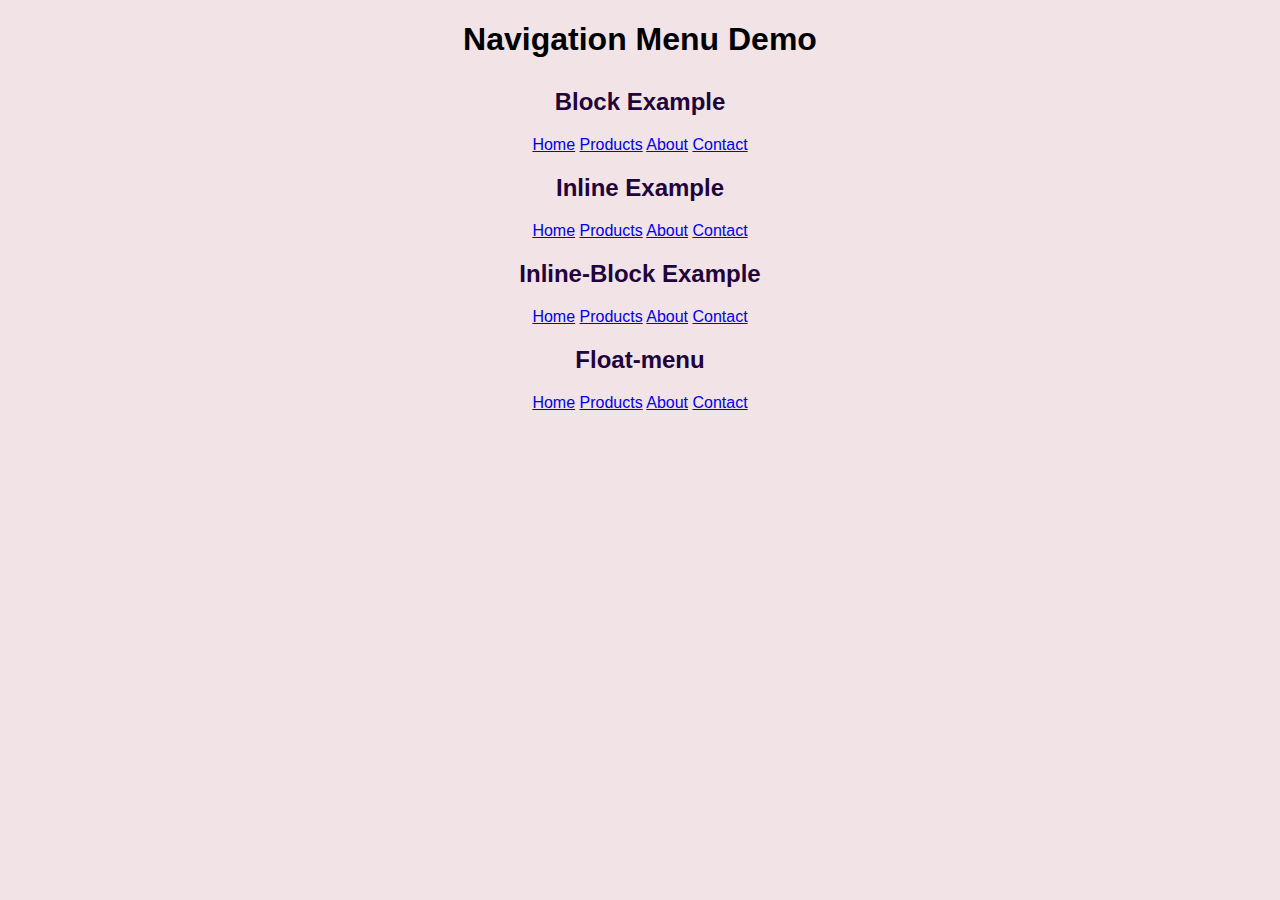
<file: index.html>
<!DOCTYPE html>
<html lang="en">
<head>
    <meta charset="UTF-8">
    <meta name="viewport" content="width=device-width, initial-scale=1.0">
    <title>Simple product page</title>
    <link rel="stylesheet" href="./style7.css">
</head>
<body>
    
    <h1>Navigation Menu Demo</h1>
    <h2 style="color:rgb(32, 4, 58)">Block Example</h2>
    <div class ="block-menu">
        <a href="#">Home</a>
        <a href="#">Products</a>
        <a href="#">About</a>
        <a href="#">Contact</a>
    </div>
    <h2 style="color:rgb(32, 4, 58)">Inline Example</h2>
    <div class ="inline-menu">
        <a href="#">Home</a>
        <a href="#">Products</a>
        <a href="#">About</a>
        <a href="#">Contact</a>
    </div>
    <h2 style="color:rgb(32, 4, 58)">Inline-Block Example</h2>
    <div class ="Inline-Block-Menu">
        <a href="#">Home</a>
        <a href="#">Products</a>
        <a href="#">About</a>
        <a href="#">Contact</a>
    </div>
<h2 style="color:rgb(32, 4, 58)">Float-menu</h2>
    <div class ="float-menu">
        <a href="#">Home</a>
        <a href="#">Products</a>
        <a href="#">About</a>
        <a href="#">Contact</a>
    </div>

</body>
</html>
</file>
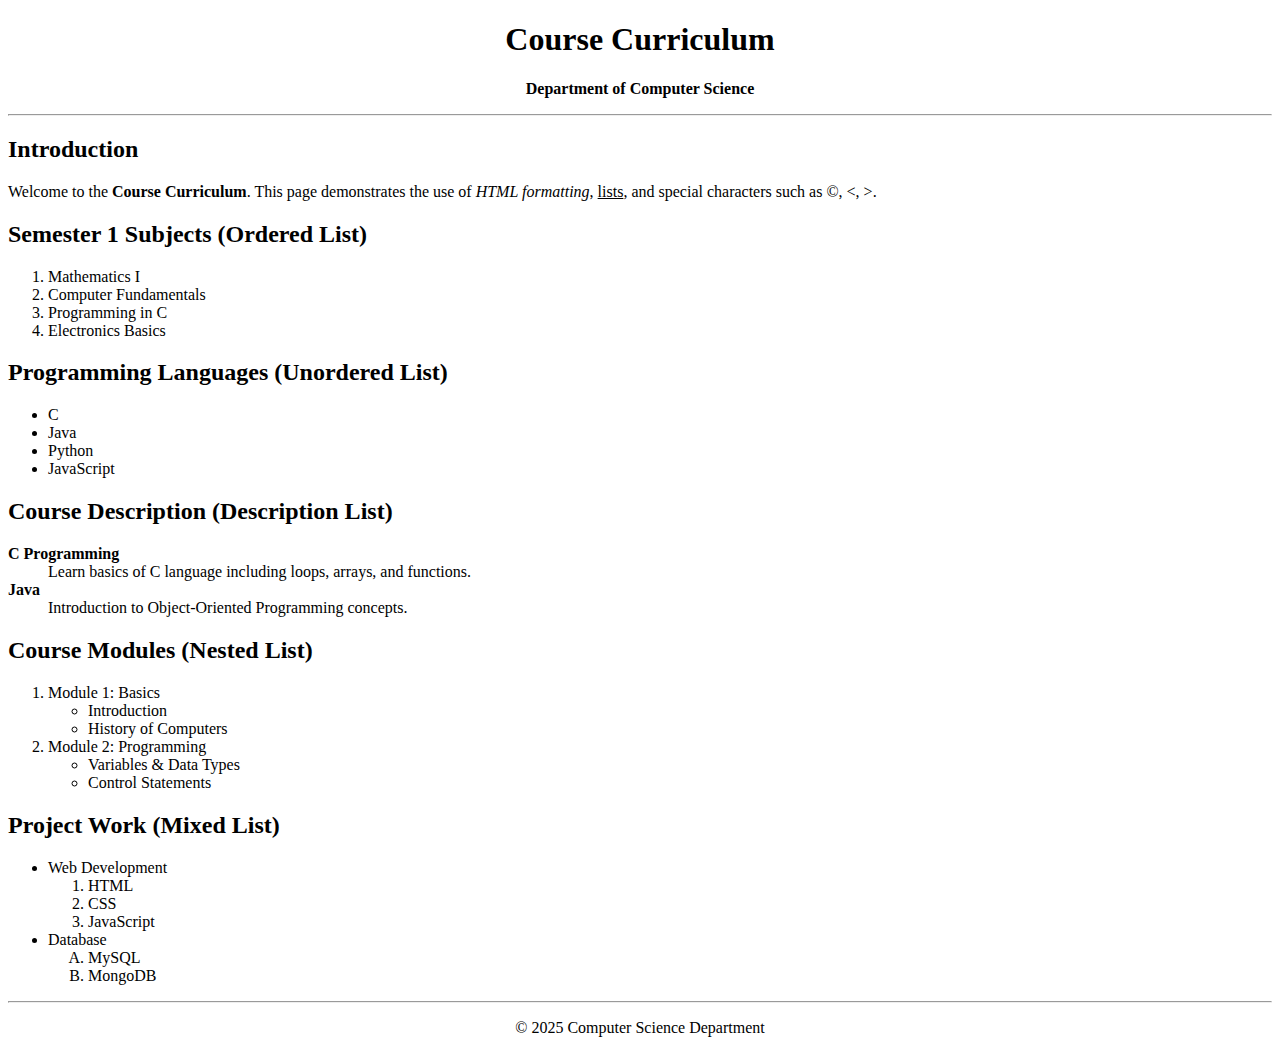
<file: exp1.html>
<!DOCTYPE html> 
<html> 
<head> 
    <title>Course Curriculum</title> 
</head> 
<body> 
 
    <!-- Heading --> 
    <h1 align="center">Course Curriculum</h1> 
    <p align="center"><b>Department of Computer Science</b></p> 
    <hr> 
 
    <!-- Introduction --> 
    <h2>Introduction</h2> 
    <p> 
        Welcome to the <b>Course Curriculum</b>. This page demonstrates the use of  
        <i>HTML formatting</i>, <u>lists</u>, and special characters such as &copy;, &lt;, &gt;. 
    </p> 
 
    <!-- Ordered List --> 
    <h2>Semester 1 Subjects (Ordered List)</h2> 
    <ol> 
        <li>Mathematics I</li> 
        <li>Computer Fundamentals</li> 
        <li>Programming in C</li> 
        <li>Electronics Basics</li> 
    </ol> 
 
    <!-- Unordered List --> 
    <h2>Programming Languages (Unordered List)</h2> 
    <ul> 
        <li>C</li> 
        <li>Java</li> 
        <li>Python</li> 
        <li>JavaScript</li> 
    </ul> 
 
    <!-- Description List --> 
    <h2>Course Description (Description List)</h2> 
    <dl> 
        <dt><b>C Programming</b></dt> 
        <dd>Learn basics of C language including loops, arrays, and functions.</dd> 
        <dt><b>Java</b></dt> 
        <dd>Introduction to Object-Oriented Programming concepts.</dd> 
    </dl> 
 
    <!-- Nested List --> 
    <h2>Course Modules (Nested List)</h2> 
    <ol> 
        <li>Module 1: Basics 
            <ul> 
                <li>Introduction</li> 
                <li>History of Computers</li> 
            </ul> 
        </li> 
        <li>Module 2: Programming 
            <ul> 
                <li>Variables & Data Types</li> 
                <li>Control Statements</li> 
            </ul> 
        </li> 
    </ol> 
 
    <!-- Mixed List --> 
    <h2>Project Work (Mixed List)</h2> 
    <ul> 
        <li>Web Development 
            <ol> 
                <li>HTML</li> 
                <li>CSS</li> 
                <li>JavaScript</li> 
            </ol> 
        </li> 
        <li>Database 
            <ol type="A"> 
                <li>MySQL</li> 
                <li>MongoDB</li> 
            </ol> 
        </li> 
    </ul> 
 
    <!-- Footer --> 
    <hr> 
    <p align="center">&copy; 2025 Computer Science Department</p> 
 
</body> 
</html>
</file>
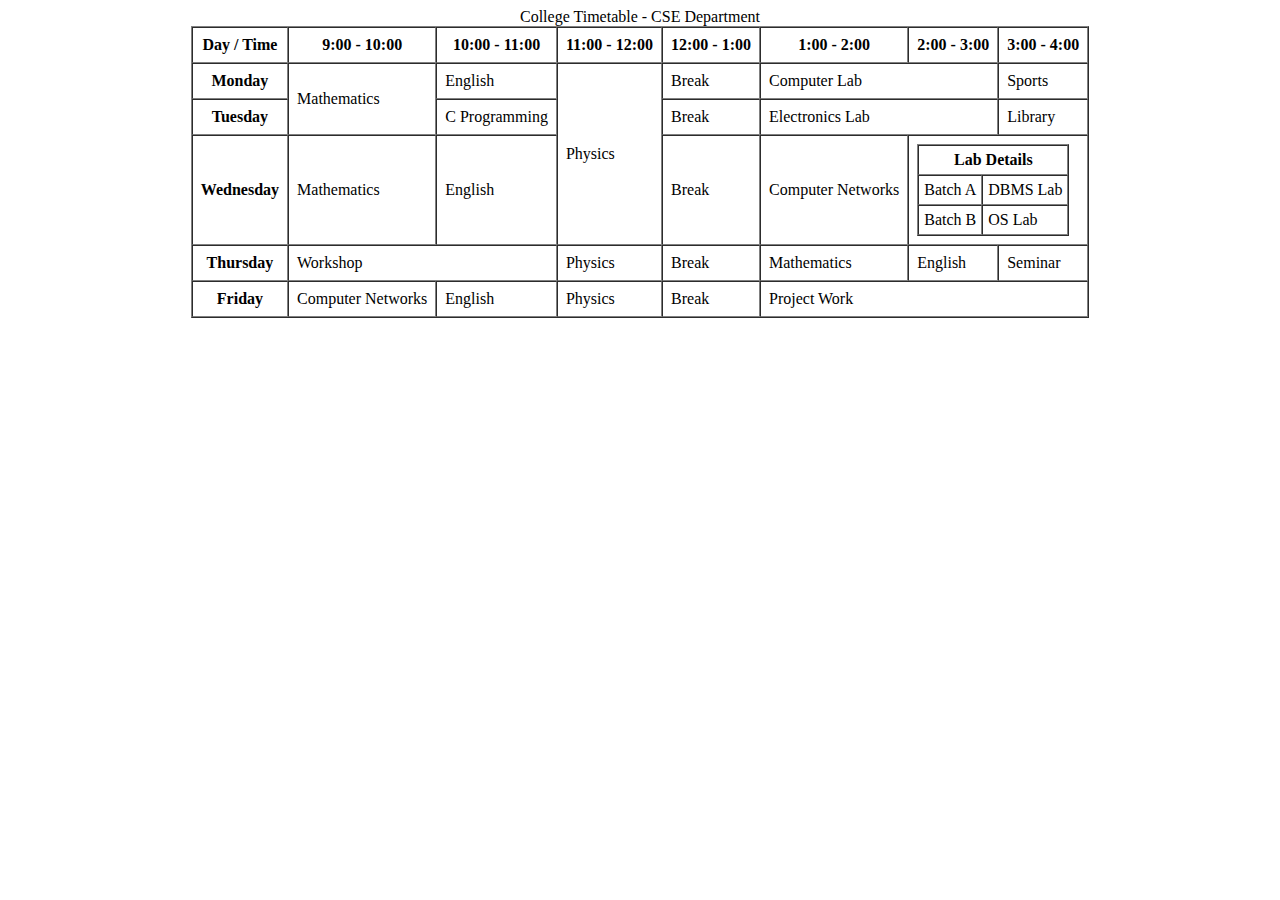
<file: exp3.html>
<!DOCTYPE html> 
<html> 
<head> 
<title>College Timetable</title> 
</head> 
<body> 
<table border="1" align="center" cellpadding="8" cellspacing="0"> 
<caption>College Timetable - CSE Department</caption> 
<tr> 
<th>Day / Time</th> 
<th>9:00 - 10:00</th> 
<th>10:00 - 11:00</th> 
<th>11:00 - 12:00</th> 
<th>12:00 - 1:00</th> 
<th>1:00 - 2:00</th> 
            <th>2:00 - 3:00</th> 
            <th>3:00 - 4:00</th> 
        </tr> 
 
        <tr> 
            <th>Monday</th> 
            <td rowspan="2">Mathematics</td> 
            <td>English</td> 
            <td rowspan="3">Physics</td> 
            <td>Break</td> 
            <td colspan="2">Computer Lab</td> 
            <td>Sports</td> 
        </tr> 
 
        <tr> 
            <th>Tuesday</th> 
            <td>C Programming</td> 
            <td>Break</td> 
            <td colspan="2">Electronics Lab</td> 
            <td>Library</td> 
        </tr> 
 
        <tr> 
            <th>Wednesday</th> 
            <td>Mathematics</td> 
            <td>English</td> 
            <td>Break</td> 
            <td>Computer Networks</td> 
            <td colspan="2"> 
                <!-- Nested Table Example --> 
                <table border="1" cellpadding="5" cellspacing="0"> 
                    <tr><th colspan="2">Lab Details</th></tr> 
                    <tr><td>Batch A</td><td>DBMS Lab</td></tr> 
                    <tr><td>Batch B</td><td>OS Lab</td></tr> 
                </table> 
            </td> 
        </tr> 
 
        <tr> 
            <th>Thursday</th> 
            <td colspan="2">Workshop</td> 
            <td>Physics</td> 
            <td>Break</td> 
            <td>Mathematics</td> 
            <td>English</td> 
            <td>Seminar</td> 
        </tr> 
 
        <tr> 
            <th>Friday</th> 
            <td>Computer Networks</td> 
            <td>English</td> 
            <td>Physics</td> 
            <td>Break</td> 
            <td colspan="3">Project Work</td> 
        </tr> 
</table> 
</body> 
</html>
</file>
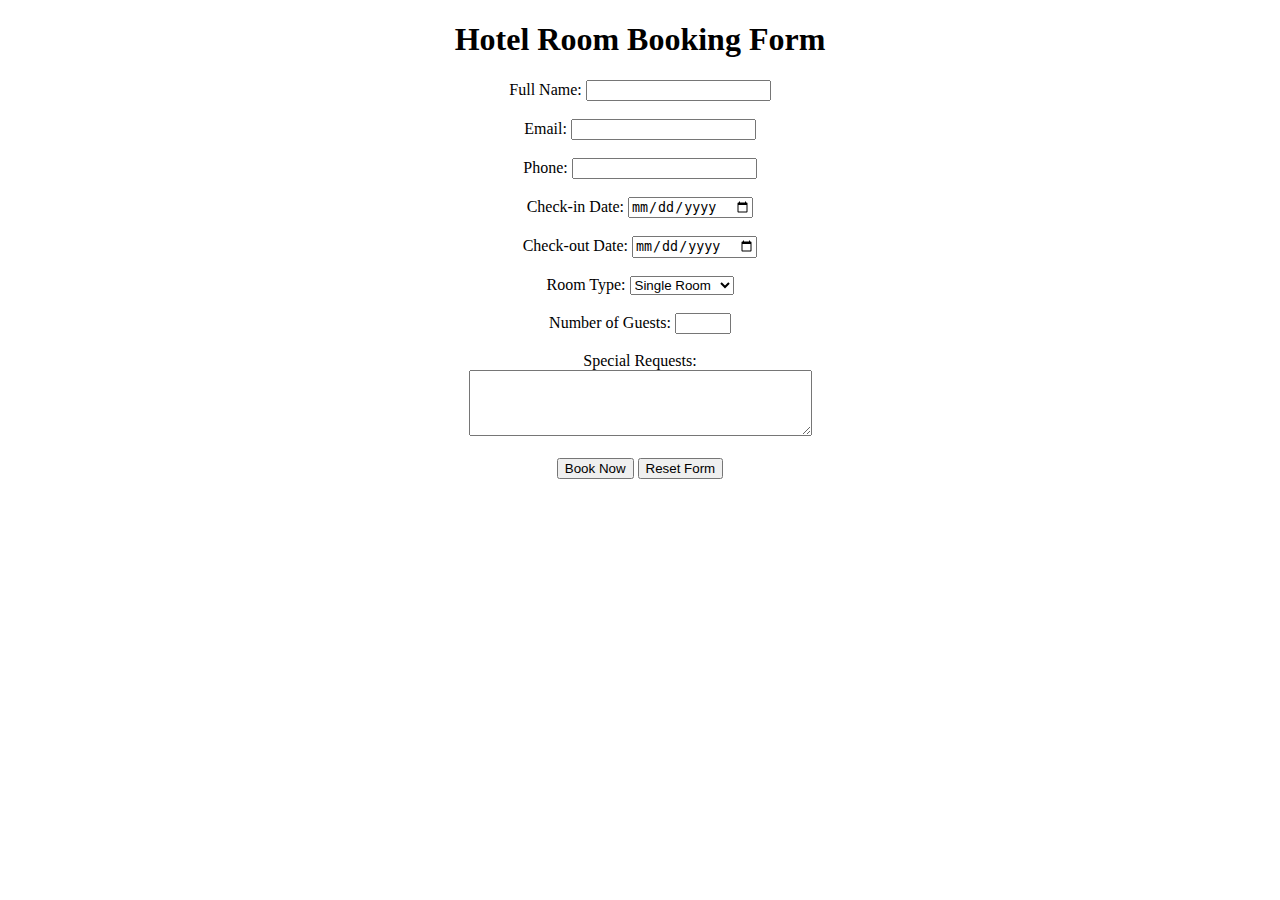
<file: exp4.html>
<!DOCTYPE html> 
<html> 
<head> 
<title>Hotel Room Booking Form</title> 
</head> 
<body> 
<h1 align="center">Hotel Room Booking Form</h1> 
<form action="#" method="post" align="center"> 
<!-- Name --> 
<label for="fullname">Full Name:</label> 
<input type="text" id="fullname" name="fullname" required> 
<br><br> 
<!-- Email --> 
<label for="email">Email:</label> 
<input type="email" id="email" name="email" required> 
        <br><br> 
 
        <!-- Phone --> 
        <label for="phone">Phone:</label> 
        <input type="tel" id="phone" name="phone" required> 
        <br><br> 
 
        <!-- Check-in & Check-out --> 
        <label for="checkin">Check-in Date:</label> 
        <input type="date" id="checkin" name="checkin"> 
        <br><br> 
 
        <label for="checkout">Check-out Date:</label> 
        <input type="date" id="checkout" name="checkout"> 
        <br><br> 
 
        <!-- Room Type --> 
        <label for="room">Room Type:</label> 
        <select id="room" name="room"> 
            <option value="single">Single Room</option> 
            <option value="double">Double Room</option> 
            <option value="deluxe">Deluxe Room</option> 
            <option value="suite">Suite</option> 
        </select> 
        <br><br> 
 
        <!-- Number of Guests --> 
        <label for="guests">Number of Guests:</label> 
        <input type="number" id="guests" name="guests" min="1" max="10"> 
        <br><br> 
 
        <!-- Special Requests --> 
        <label for="requests">Special Requests:</label><br> 
        <textarea id="requests" name="requests" rows="4" cols="40"></textarea> 
        <br><br> 
 
        <!-- Buttons --> 
        <input type="submit" value="Book Now"> 
        <input type="reset" value="Reset Form"> 
 
    </form> 
 
</body> 
</html>
</file>
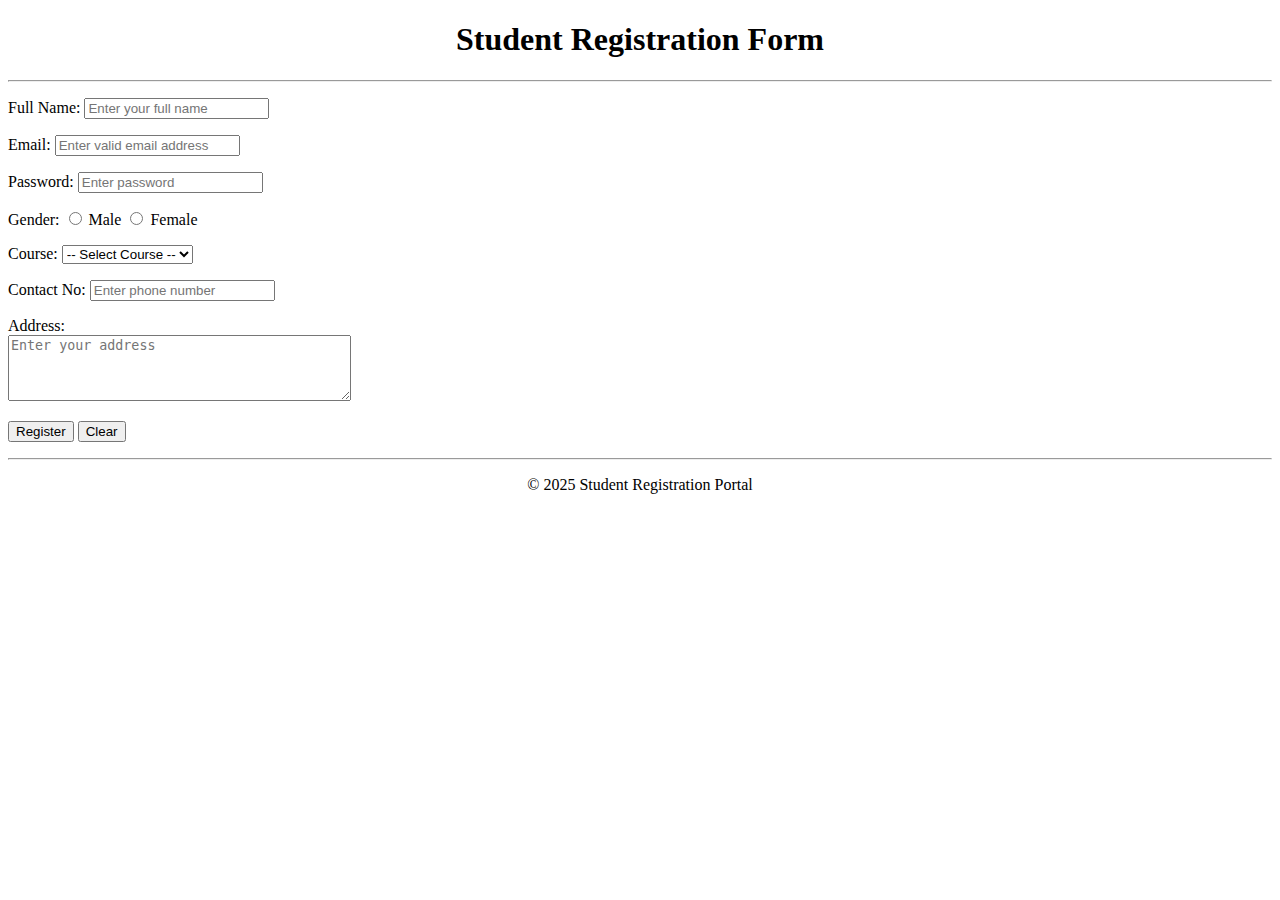
<file: exp5.html>
<!DOCTYPE html> 
<html> 
<head> 
<title>Student Registration Form</title> 
</head> 
<body> 
 
    <h1 align="center">Student Registration Form</h1> 
    <hr> 
 
    <!-- Registration Form --> 
    <form method="post" action="submit.html"> 
 
        <!-- Full Name --> 
        <p> 
            <label>Full Name: </label> 
            <input type="text" name="fullname" placeholder="Enter your full name" required> 
        </p> 
 
        <!-- Email with validation --> 
        <p> 
            <label>Email: </label> 
            <input type="email" name="email" placeholder="Enter valid email address" required> 
        </p> 
 
        <!-- Password --> 
        <p> 
            <label>Password: </label> 
            <input type="password" name="password" placeholder="Enter password" required> 
        </p> 
 
        <!-- Gender (Radio Buttons) --> 
        <p> 
            <label>Gender: </label> 
            <input type="radio" name="gender" value="male" required> Male 
            <input type="radio" name="gender" value="female"> Female 
         
        </p> 
 
        <!-- Course Selection (Dropdown) --> 
        <p> 
            <label>Course: </label> 
            <select name="course" required> 
                <option value="">-- Select Course --</option> 
                <option value="btech">B.Tech</option> 
                <option value="bca">BCA</option> 
                <option value="mba">MBA</option> 
                <option value="mca">MCA</option> 
            </select> 
        </p> 
 
        <!-- Contact Number --> 
        <p> 
            <label>Contact No: </label> 
            <input type="tel" name="contact" placeholder="Enter phone number" required> 
        </p> 
 
        <!-- Address (Textarea) --> 
        <p> 
            <label>Address: </label><br> 
            <textarea name="address" rows="4" cols="40" placeholder="Enter your address" required></textarea> 
        </p> 
 
        <!-- Submit and Reset --> 
        <p> 
            <input type="submit" value="Register"> 
            <input type="reset" value="Clear"> 
        </p> 
    </form> 
 
    <hr> 
    <p align="center">&copy; 2025 Student Registration Portal</p> 
 
</body> 
</html>
</file>
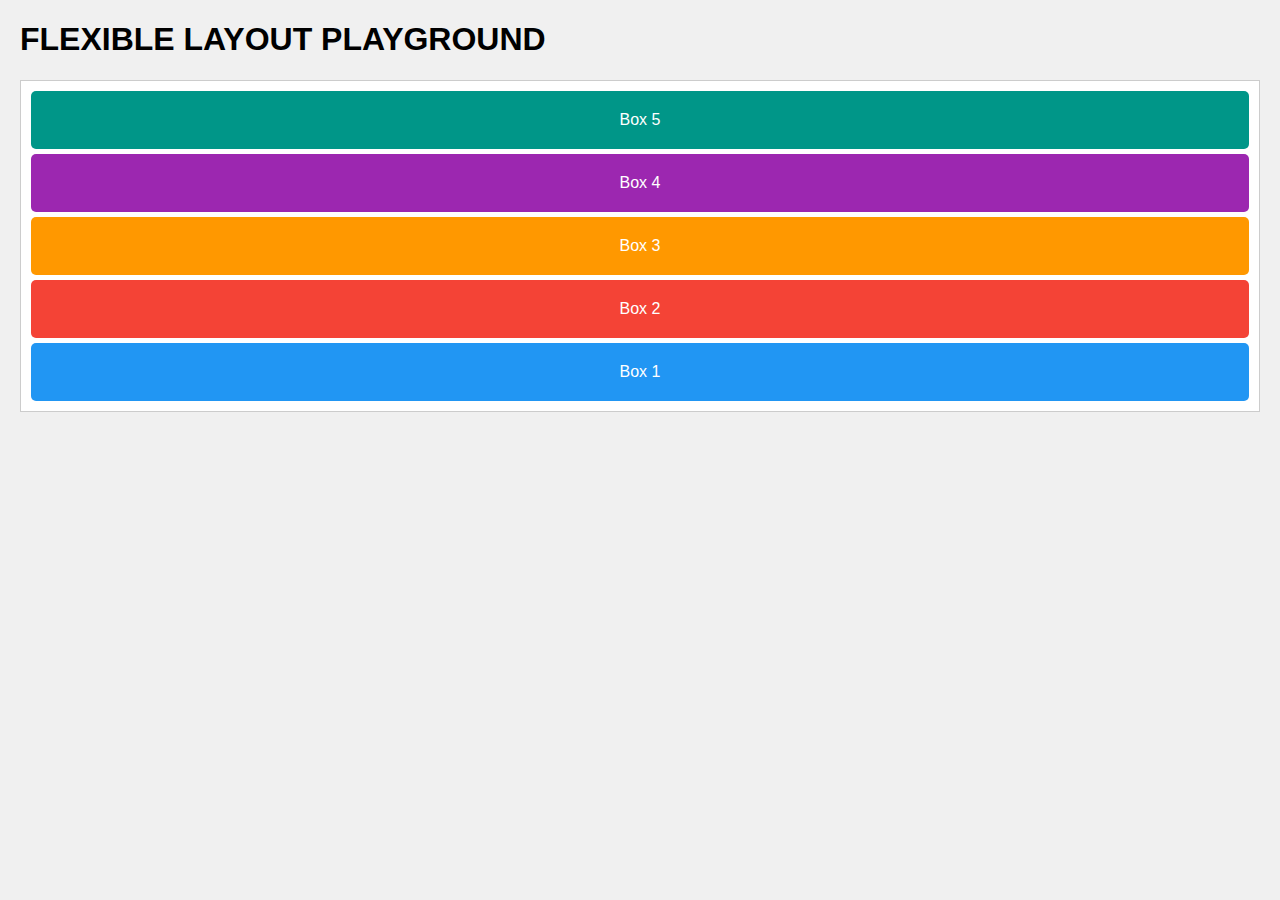
<file: flex.html>
<!DOCTYPE html>
<html lang="en">
<head>
    <meta charset="UTF-8">
    <meta name="viewport" content="width=device-width, initial-scale=1.0">
    <title>Document</title>
    <style>
        body {
            font-family: Arial,sans-serif;
            margin: 20px;
            background-color: #f0f0f0;
        }
        .container{
            display: flex;
            flex-direction: column-reverse;
            gap: 5px;
            background-color: #fff;
            padding: 10px;
            border: 1px solid #ccc;
        }
.box{
            color: white;
            padding: 20px;
            text-align: center;
            border-radius: 5px;
        }
        .box1{
            background-color: #2196F3;
        }
        .box2{
            background-color: #f44336;
        }
        .box3{
            background-color: #ff9800;
        }
        .box4{
            background-color: #9c27b0;
        }
        .box5{
            background-color: #009688;
        }
    </style>
</head>
<body>
<h1>FLEXIBLE LAYOUT PLAYGROUND</h1>
    <div class="container">
        <div class="box box1">Box 1</div>
        <div class="box box2">Box 2</div>
        <div class="box box3">Box 3</div>
        <div class="box box4">Box 4</div>
        <div class="box box5">Box 5</div>
    </div>
</body>
</html>
</file>
<file: style7.css>
body {
    font-family: Arial, sans-serif;
    background-color: #f2e3e7;
    margin: 20px;
    text-align: center;


}
h1 {
    color: black;
    margin-bottom: 30px;

}
.product-box {
    background-color: white;
    border: 2px solid gray;
    width: 300px;
    margin: 0 auto;
    padding: 15px;
    border-radius: 8px;
}
.product-box img {
    width: 100%;
    height: auto;
    border-radius: 5px;
}
.product-box h2 {
    color: black;
    font-size: 25px;
    margin-top: 10px;
}
.description {
    color: dimgray;
    font-size: 15px;
    margin: 10px 0;

}
.price {
    color: rgb(156, 51, 51);
    font-size: 15px;
    font-weight: bold;
}


button {
    background-color: rgb(55, 46, 226);
    color: white;
    padding: 10px 20px;
    border: none;
    border-radius: 5px;
    cursor: pointer;
}
button:hover {
    background-color: darkblue;
}
</file>
